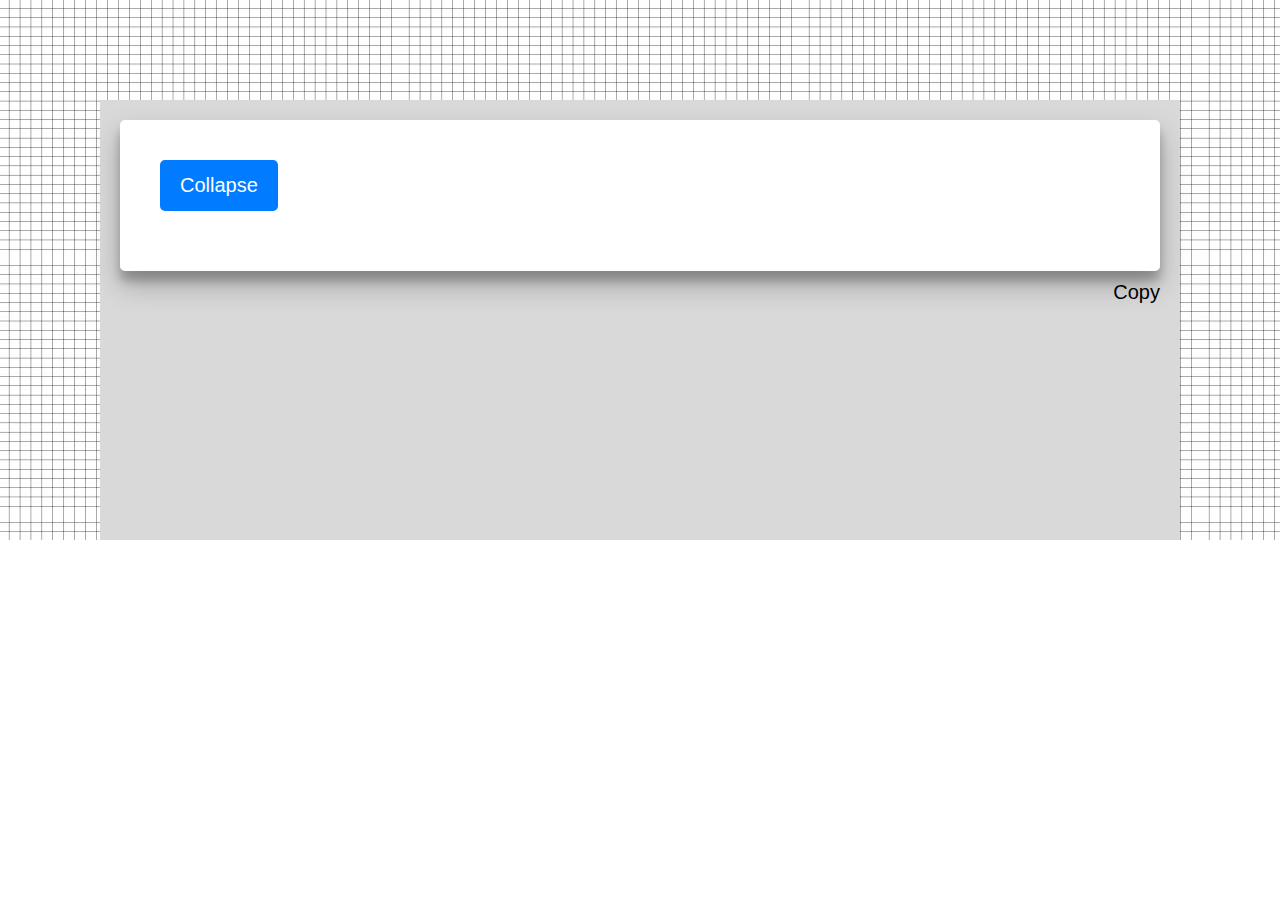
<file: index.html>
<!doctype html><html lang="en"><head><meta charset="UTF-8"><meta name="viewport" content="width=device-width,initial-scale=1"><meta http-equiv="X-UA-Compatible" content="ie=edge"><title>Document</title><link href="main.css" rel="stylesheet"></head><body><div class="page"></div><script src="main.js"></script></body></html>
</file>
<file: main.css>
html{height:100%;background:#fff;font-family:MontserratRegular,Verdana,Geneva,Tahoma,sans-serif;font-size:20px}body{width:100%;min-width:320px;margin:0;background-image:url(b37a6d5a24c1c8c322d4.png);background-repeat:repeat}*{box-sizing:border-box}.page{flex-direction:column;max-width:1200px;min-width:668px;padding-top:5rem}.collapse,.page{display:flex;margin-left:auto;margin-right:auto}.collapse{width:90%;background-color:#dad9d9;padding:1rem}.collapse-container{width:100%;height:20rem}.collapse-header{padding:2rem;background-color:#fff;border-radius:5px;box-shadow:0 14px 28px rgba(0,0,0,.25),0 10px 10px rgba(0,0,0,.22)}.btn-box{margin-bottom:1rem}.collapse-btn{display:block;box-sizing:border-box;font-family:inherit;font-size:100%;color:#fff;cursor:pointer;background-color:#017bff;border:none;border-radius:5px;transition:background-color .3s ease-out,box-shadow .3s ease-out;padding:.7rem 1rem}.collapse-btn:hover{background-color:#2d93ff}.collapse-btn:focus{box-shadow:inset 0 0 0 2px #2d93ff,inset 0 0 0 4px #fff}.header-container{height:162px;overflow:hidden;transition:height .5s ease-out}.header-content{height:100%;border:1px solid #686868;border-radius:5px;padding:1rem}.active{height:0}.header-title{margin:0}.content-title{display:flex;justify-content:flex-end;margin-top:.5rem}.close-btn{position:absolute;top:1.2rem;right:1.2rem;font-family:inherit;font-size:100%;font-weight:700;color:red;cursor:pointer;background-color:transparent;border:none;transition:color .3s ease-out}.close-btn:hover{color:#df2323}.hidden{display:none}
</file>
